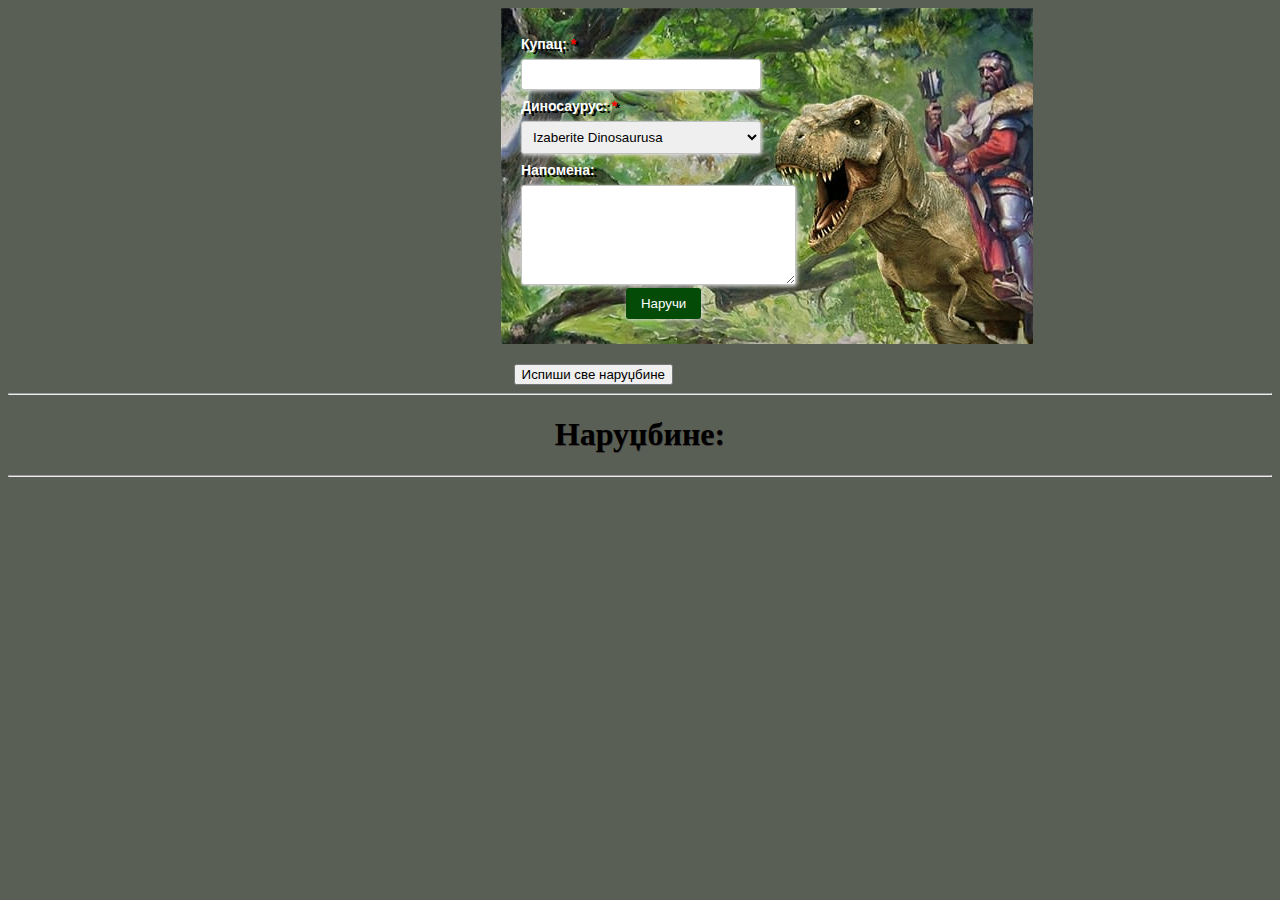
<file: DinoShop/index.html>
<!DOCTYPE html>
<html lang="en">

<head>
    <meta charset="UTF-8">
    <meta name="viewport" content="width=device-width, initial-scale=1.0">
    <title>Марко Краљевић</title>
    <link rel="stylesheet" href="index.css">
</head>

<body>
    <div class="form-style-2">
        <form id="forma">
            <label for="kupac">
                <span>Купац: <span class="required">*</span></span>
                <br>
            </label>
            <input type="text" class="input-field" name="kupac" id="kupac">

            <label for="dino">
                <span>Диносаурус: <span class="required">*</span></span>
                <br>
            </label>
            <select name="dino" class="select-field" id="select-dino">
                <!-- ОВДЕ УБАЦИТИ ОПЦИЈЕ -->
                <option value="izaberite">Izaberite Dinosaurusa</option> 
                <!-- <option value="test">TEST</option> -->  
            </select>
            <label for="napomena">
                <span>Напомена:</span>
                <br>
            </label>
            <textarea name="napomena" class="textarea-field" id="napomena"></textarea>

            <label><span> </span><input type="submit" value="Наручи" id="poruci"></label>
        </form>
    </div>
    <button id="btn-all">Испиши све наруџбине</button>

    <hr>
    <div id="item-container">
        <h1>Наруџбине:</h1>
        <hr>
        <!-- <div class="item">
            <p><span>Купац:</span> Ана Перић</p>
            <p><span>Напомена:</span> Упаковати као рођендански поклон</p>
            <p><span>Диносаурус: </span> Efraasia</p>
            <p><span>Цена: </span> 199</p>
            <p><button>Обриши</button></p>
        </div>
        <div class="item">
            <p><span>Купац:</span> Марко Краљевић</p>
            <p><span>Напомена:</span> /</p>
            <p><span>Диносаурус: </span> Iguanodon</p>
            <p><span>Цена: </span> 374</p>
            <p><button>Обриши</button></p>
        </div> -->
    </div>

    <script src="./index.js"></script>
</body>

</html>
</file>
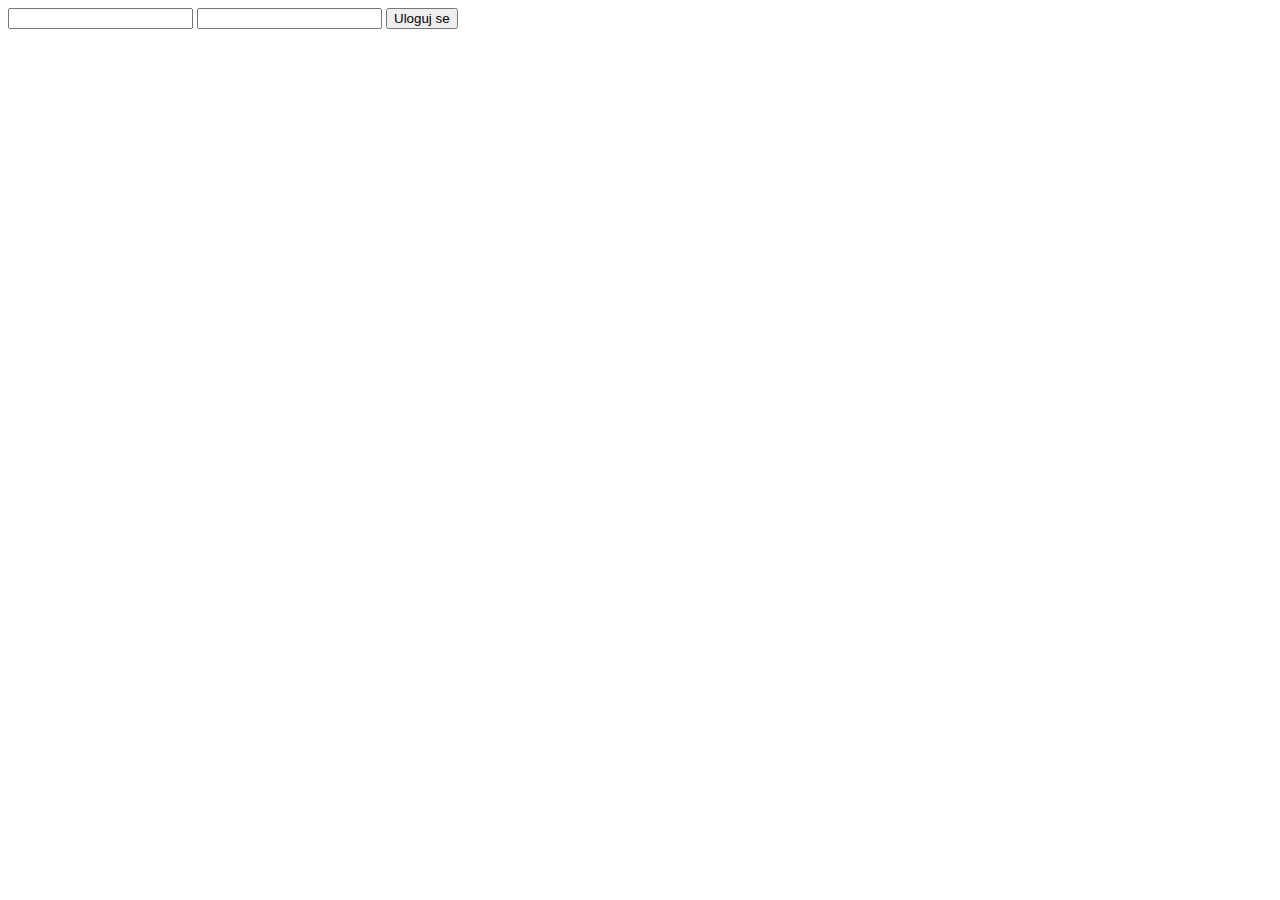
<file: Login/index.html>
<!DOCTYPE html>
<html lang="en">

<head>
    <meta charset="UTF-8">
    <meta name="viewport" content="width=device-width, initial-scale=1.0">
    <title>Document</title>
    <link rel="stylesheet" href="index.css">
</head>

<body>
    <form id="login">
        <input type="text" id="username">
        <input type="password" id="password">
        <input type="submit" value="Uloguj se">
    </form>
    <button id="logout" class="hide">Izloguj se</button>
    <div id="users" class="hide sdfsdfk fdjkvd">

    </div>

    <script src="index.js"></script>
</body>

</html>
</file>
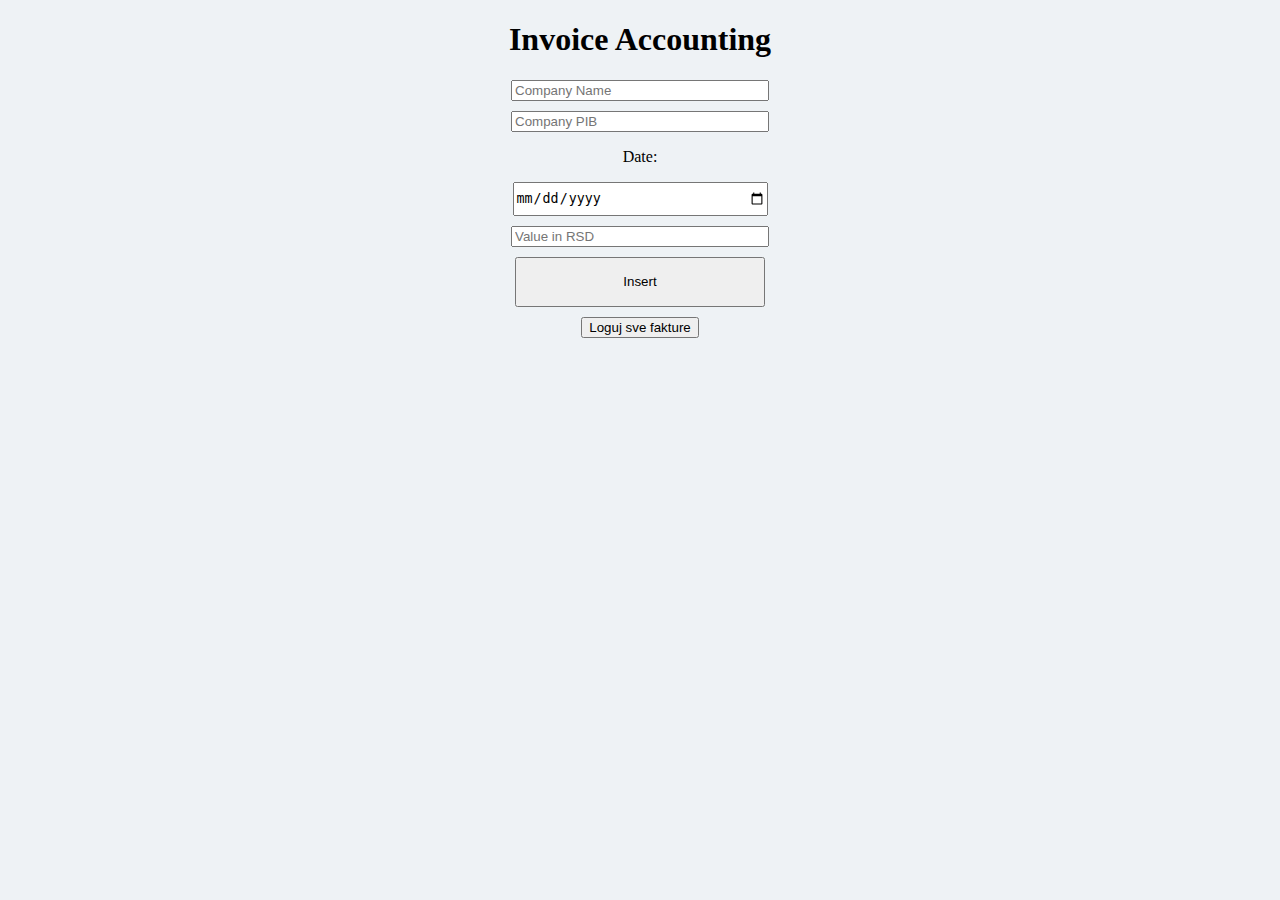
<file: Invoices-/fakture.html>
<!DOCTYPE html>
<html lang="en">

<head>
    <meta charset="UTF-8">
    <meta name="viewport" content="width=device-width, initial-scale=1.0">
    <meta http-equiv="X-UA-Compatible" content="ie=edge">
    <link rel="stylesheet" type="text/css" href="./fakture.css">

    <title>Invoice</title>
</head>

<body>
    <header>
        <h1>Invoice Accounting</h1>
    </header>
    <section class="input-container">
        <input type="text" id="txt-company-name" placeholder="Company Name" required />
        <input type="text" id="txt-company-pib" placeholder="Company PIB" required />
        <div><label>Date:</label><input type="date" id="txt-time" required placeholder="Date" /></div>
        <input type="text" id="txt-value" placeholder="Value in RSD" required />
        <input type="submit" id="btn-add" value="Insert" />
    </section>

    <button id="fakture">Loguj sve fakture</button>

    <!-- <section id="item-list">
        <div class="item-container">
            <div class="item-info">
                <div>
                    <label class="company-name">BootcampPizza</label>
                    <label class="company-pib">12345678</label>
                    <label class="time-created">2019-11-18</label>
                    <label class="price-value">1000 RSD</label>
                </div>
                <div>
                    <label class="insert-timestamp">
                            <span>[2019-11-18]</span><span>@10:29</span>
                    </label>
                </div>
            </div>
            <div class="item-actions">
                <button class="item-trashCan">DELETE</button>
            </div>
        </div>
    </section> -->
    <script src="fakture.js"></script>
</body>

</html>
</file>
<file: DinoShop/index.css>
body {
    background-color: rgb(89, 95, 84);
    text-shadow: 0.5px 0.8px rgb(65, 57, 57);
}

.form-style-2 {
    max-width: 500px;
    padding: 20px 12px 10px 20px;
    font: 13px Arial, Helvetica, sans-serif;
    background-image: url('marko.jpeg');
}

.form-style-2-heading {
    font-weight: bold;
    font-style: italic;
    border-bottom: 2px solid #ddd;
    margin-bottom: 20px;
    font-size: 15px;
    padding-bottom: 3px;
}

.form-style-2 label {
    display: block;
    margin: 0px 0px 15px 0px;
    color: white;
    text-shadow: 3px 2px black;
    font-size: 14px;
}

.form-style-2 label>span {
    width: 100px;
    font-weight: bold;
    float: left;
    padding-top: 8px;
    padding-right: 5px;
}

.form-style-2 span.required {
    color: red;
}

.form-style-2 .tel-number-field {
    width: 40px;
    text-align: center;
}

.form-style-2 input.input-field,
.form-style-2 .select-field {
    width: 48%;
}

.form-style-2 input.input-field,
.form-style-2 .tel-number-field,
.form-style-2 .textarea-field,
.form-style-2 .select-field {
    box-sizing: border-box;
    -webkit-box-sizing: border-box;
    -moz-box-sizing: border-box;
    border: 1px solid #C2C2C2;
    box-shadow: 1px 1px 4px #EBEBEB;
    -moz-box-shadow: 1px 1px 4px #EBEBEB;
    -webkit-box-shadow: 1px 1px 4px #EBEBEB;
    border-radius: 3px;
    -webkit-border-radius: 3px;
    -moz-border-radius: 3px;
    padding: 7px;
    outline: none;
}

.form-style-2 .input-field:focus,
.form-style-2 .tel-number-field:focus,
.form-style-2 .textarea-field:focus,
.form-style-2 .select-field:focus {
    border: 1px solid #0C0;
}

.form-style-2 .textarea-field {
    height: 100px;
    width: 55%;
}

.form-style-2 input[type=submit],
.form-style-2 input[type=button] {
    border: none;
    padding: 8px 15px 8px 15px;
    background: rgb(4, 75, 8);
    color: #fff;
    box-shadow: 1px 1px 4px #DADADA;
    -moz-box-shadow: 1px 1px 4px #DADADA;
    -webkit-box-shadow: 1px 1px 4px #DADADA;
    border-radius: 3px;
    -webkit-border-radius: 3px;
    -moz-border-radius: 3px;
}

.form-style-2 input[type=submit]:hover,
.form-style-2 input[type=button]:hover {
    background: #EA7B00;
    color: #fff;
}

.form-style-2 {
    margin-left: 39%;
}

h1 {
    text-align: center;
}

.item {
    margin-left: 40%;
    border-bottom: 1px solid black;
    max-width: 27.5%;
}

#btn-all {
    margin-top: 20px;
    margin-left: 40%;
}

.item span {
    color: rgb(18, 42, 19);
    text-shadow: 1px 1px darkgreen;
}

.item {
    font-size: 20px;
}
</file>
<file: Login/index.css>
.show {
    display: block;
}

.hide {
    display: none;
}
</file>
<file: Invoices-/fakture.css>
body {
    background-color: rgb(238, 242, 245);
    font-family: "Trebuchet MS";
    text-align: center;
}

h1 {
    text-align: center;
}

section {
    text-align: center;
    margin: 0 auto;
}

.input-container input {
    display: block;
    margin: 10px auto;
    width: 250px;
}

.input-container input:hover {
    border: 2px solid rgb(0, 238, 255);
}

.input-container div * {
    height: 30px;
    line-height: 30px;
}

#btn-add {
    width: 250px;
    height: 50px;
}

#btn-add:hover {
    border: 0px solid;
    background-color: rgb(130, 132, 133);
}

.input-container {
    width: 700px;
}

#item-list {
    width: 600px;
    min-height: 400px;
    border: 2px solid rgb(0, 238, 255);
    border-radius: 25px;
}

.item-container {
    width: 100%;
    text-align: center;
}

.item-container:nth-child(odd) {
    background-color: rgb(210, 210, 210, 0.4);
}

.item-container div {
    text-align: start;
    display: inline-block;
    height: 100%;
}

.item-info {
    width: 450px;
}

.item-actions {
    width: 75px;
    padding: 10px 30px;
}

.item-info div {
    display: block;
}
</file>
